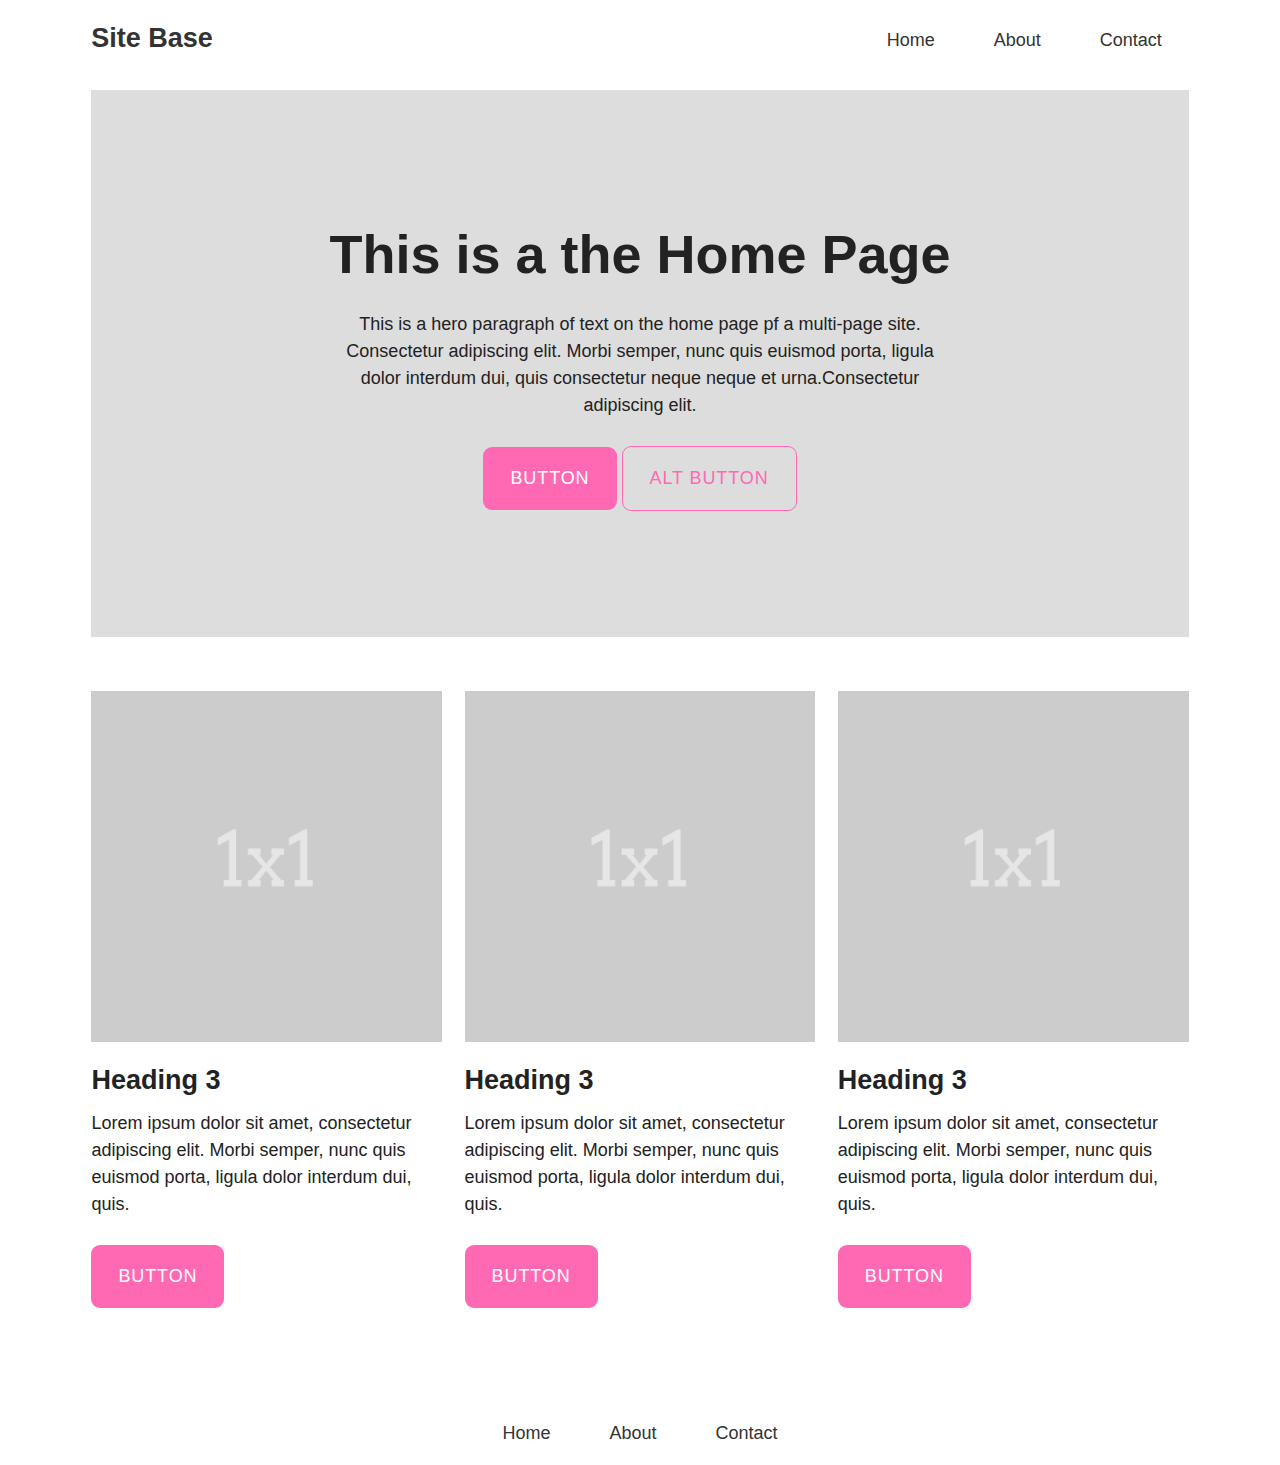
<file: index.html>
<!doctype html>
<html lang="en">

<head>
    <title>Site Base | Home</title>
    <meta charset="utf-8" />

    <!-- VIEWPORT FOR MOBILE -->
    <meta name="viewport" content="width=device-width, initial-scale=1" />

    <!-- MAIN CSS -->
    <link href="css/style.css" rel="stylesheet" type="text/css" />

</head>

<body>

    <header class="site-header toggle-nav">
        <div class="container">
            <div class="site-identity">
                <h1><a href="index.html">Site Base</a></h1>
            </div>
            <nav class="site-navigation">
                <div class="menu-button navicon">Menu</div>
                <ul>
                    <li><a href="index.html">Home</a></li>
                    <li><a href="about.html">About</a></li>
                    <li><a href="contact.html">Contact</a></li>
                </ul>
            </nav>
        </div>
    </header>

    <main class="site-main">
        <div class="container">
            <section class="hero">
                <h2>This is a the Home Page</h2>
                <p>This is a hero paragraph of text on the home page pf a multi-page site. Consectetur adipiscing elit.
                    Morbi semper, nunc quis euismod porta,
                    ligula dolor interdum dui, quis consectetur neque neque et urna.Consectetur adipiscing elit.</p>
                <a class="button" href="#">Button</a>
                <a class="button alt">Alt Button</a>
            </section>
            <section>
                <div class="row">
                    <div class="one-third column">
                        <img src="img/placeholder-1x1.gif" alt="Placeholder Image" />
                        <h3>Heading 3</h3>
                        <p>Lorem ipsum dolor sit amet, consectetur adipiscing elit. Morbi semper, nunc quis euismod
                            porta, ligula dolor interdum dui, quis.</p>
                        <a class="button">Button</a>
                    </div>
                    <div class="one-third column">
                        <img src="img/placeholder-1x1.gif" alt="Placeholder Image" />
                        <h3>Heading 3</h3>
                        <p>Lorem ipsum dolor sit amet, consectetur adipiscing elit. Morbi semper, nunc quis euismod
                            porta, ligula dolor interdum dui, quis.</p>
                        <a class="button">Button</a>
                    </div>
                    <div class="one-third column">
                        <img src="img/placeholder-1x1.gif" alt="Placeholder Image" />
                        <h3>Heading 3</h3>
                        <p>Lorem ipsum dolor sit amet, consectetur adipiscing elit. Morbi semper, nunc quis euismod
                            porta, ligula dolor interdum dui, quis.</p>
                        <a class="button">Button</a>
                    </div>
                </div>
            </section>
        </div>
    </main>

    <footer class="site-footer">
        <div class="container">
            <nav class="site-navigation">
                <ul>
                    <li><a href="index.html">Home</a></li>
                    <li><a href="about.html">About</a></li>
                    <li><a href="contact.html">Contact</a></li>
                </ul>
            </nav>
        </div>
    </footer>

    <!-- MAIN JS -->
    <script src="js/script.js"></script>

</body>


</html>
</file>
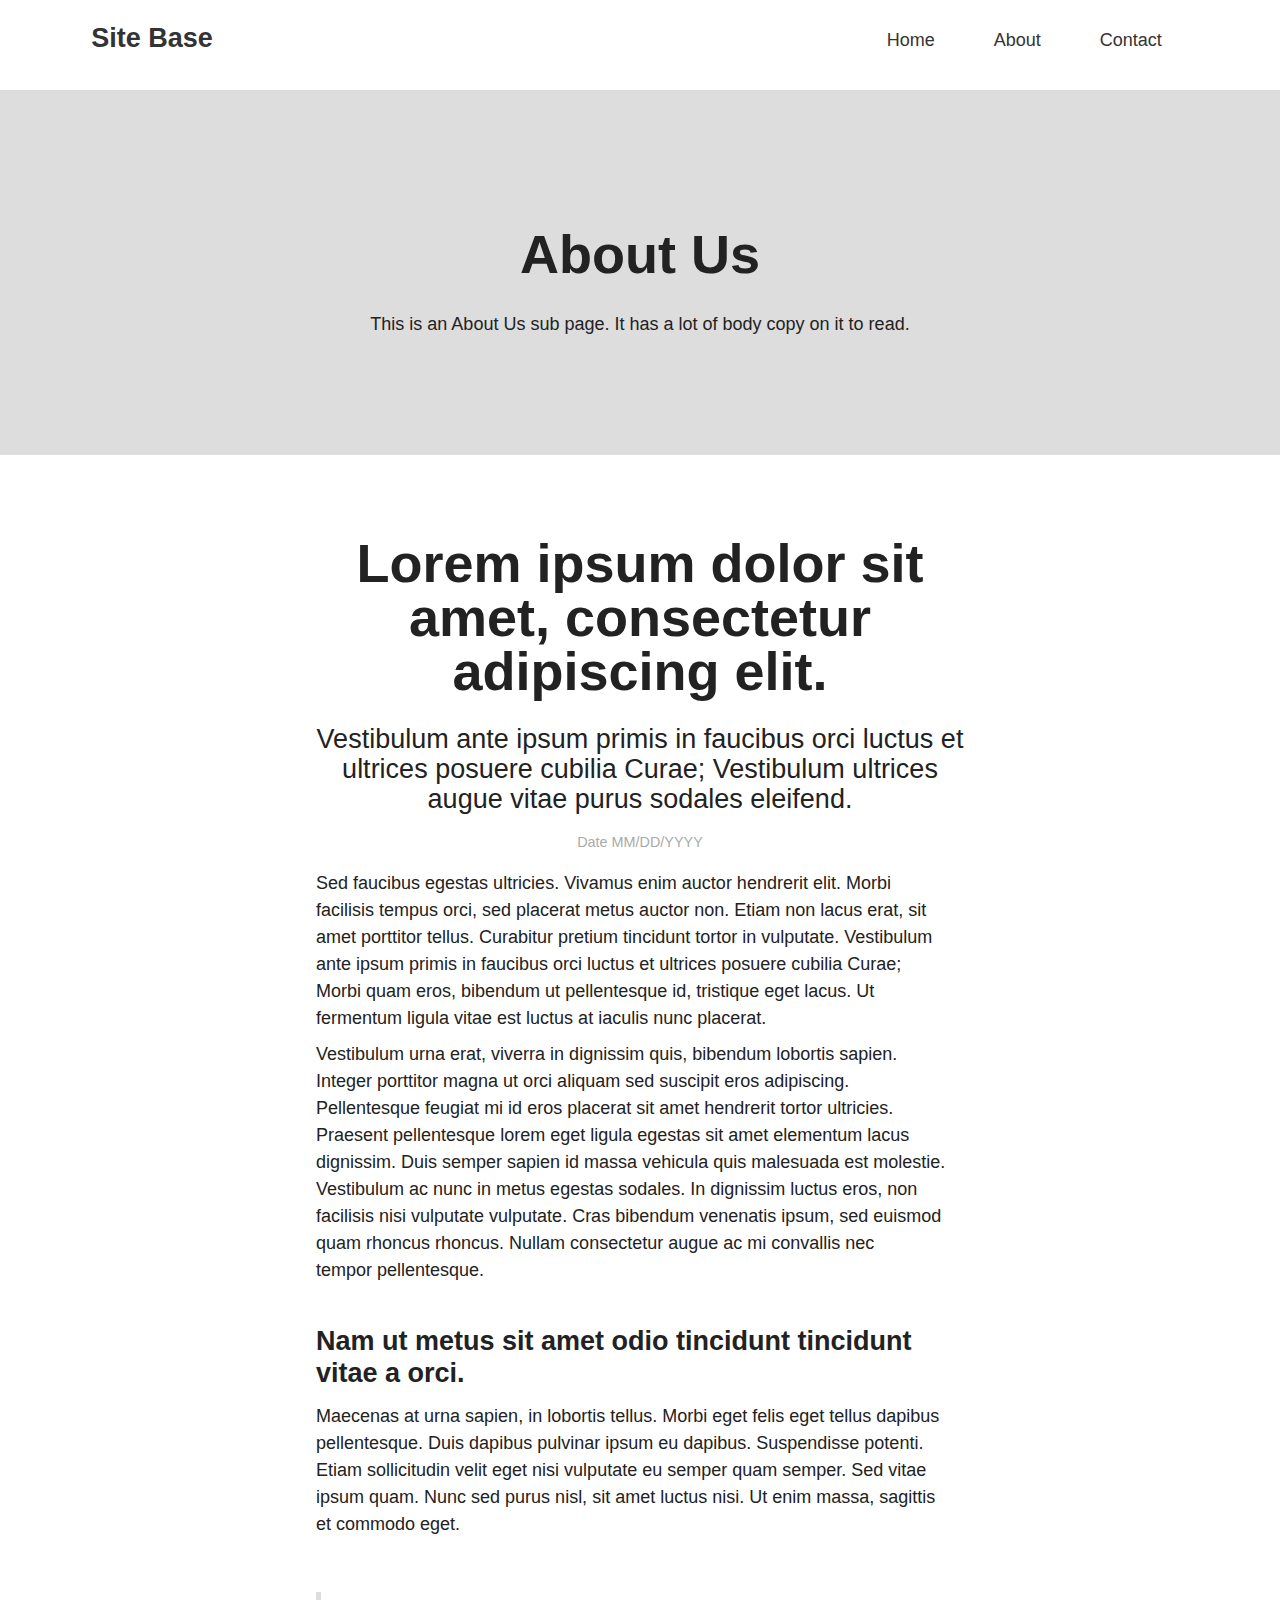
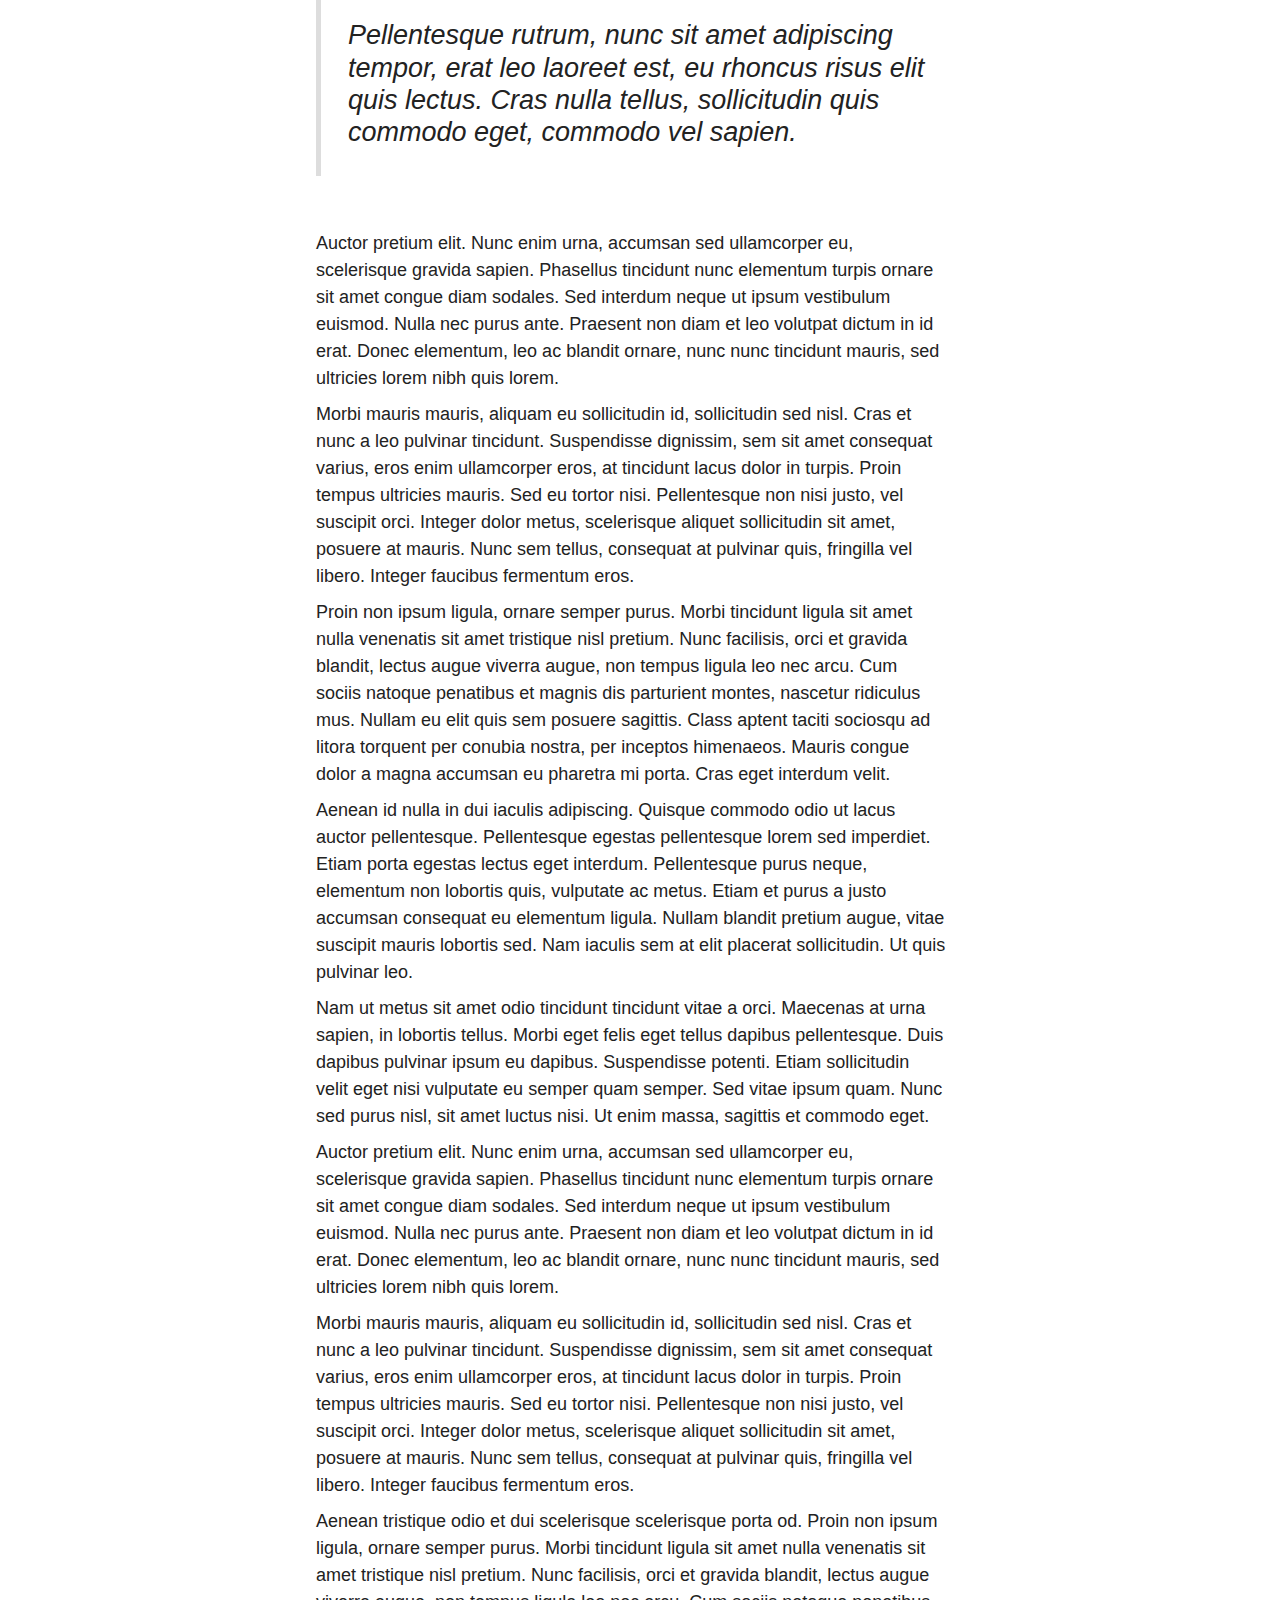
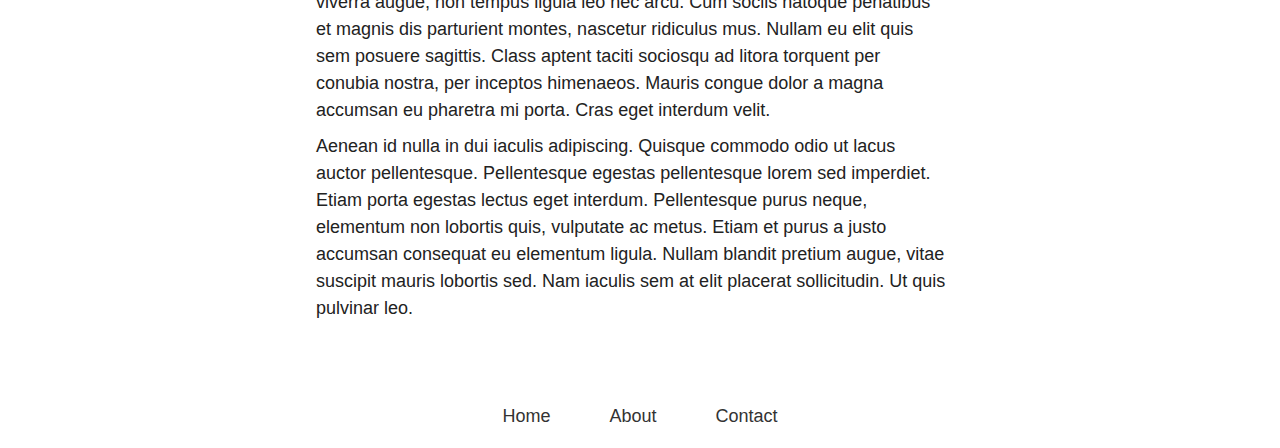
<file: about.html>
<!doctype html>
<html lang="en">

<head>
    <title>Site Base | About</title>
    <meta charset="utf-8" />

    <!-- VIEWPORT FOR MOBILE -->
    <meta name="viewport" content="width=device-width, initial-scale=1" />

    <!-- MAIN CSS -->
    <link href="css/style.css" rel="stylesheet" type="text/css" />

</head>

<body>

    <header class="site-header toggle-nav">
        <div class="container">
            <div class="site-identity">
                <h1><a href="index.html">Site Base</a></h1>
            </div>
            <nav class="site-navigation">
                <div class="menu-button navicon">Menu</div>
                <ul>
                    <li><a href="index.html">Home</a></li>
                    <li><a href="about.html">About</a></li>
                    <li><a href="contact.html">Contact</a></li>
                </ul>
            </nav>
        </div>
    </header>

    <main class="site-main">
        <section class="hero">
            <div class="container">
                <h2>About Us</h2>
                <p>This is an About Us sub page. It has a lot of body copy on it to read.</p>
            </div>
        </section>
        <section>
            <div class="container">
                <article>
                    <h1>Lorem ipsum dolor sit amet, consectetur adipiscing elit.</h1>
                    <h2>Vestibulum ante ipsum primis in faucibus orci luctus et ultrices posuere cubilia Curae;
                        Vestibulum
                        ultrices augue vitae purus sodales eleifend.</h2>
                    <p class="date">Date MM/DD/YYYY</p>
                    <p>Sed faucibus egestas ultricies. Vivamus enim auctor hendrerit elit. Morbi facilisis tempus orci,
                        sed
                        placerat metus auctor non. Etiam non lacus erat, sit amet porttitor tellus. Curabitur pretium
                        tincidunt tortor in vulputate. Vestibulum ante ipsum primis in faucibus orci luctus et ultrices
                        posuere cubilia Curae; Morbi quam eros, bibendum ut pellentesque id, tristique eget lacus. Ut
                        fermentum ligula vitae est luctus at iaculis nunc placerat.</p>

                    <p>Vestibulum urna erat, viverra in dignissim quis, bibendum lobortis sapien. Integer porttitor
                        magna
                        ut orci aliquam sed suscipit eros adipiscing. Pellentesque feugiat mi id eros placerat sit amet
                        hendrerit tortor ultricies. Praesent pellentesque lorem eget ligula egestas sit amet elementum
                        lacus
                        dignissim. Duis semper sapien id massa vehicula quis malesuada est molestie. Vestibulum ac nunc
                        in
                        metus egestas sodales. In dignissim luctus eros, non facilisis nisi vulputate vulputate. Cras
                        bibendum venenatis ipsum, sed euismod quam rhoncus rhoncus. Nullam consectetur augue ac mi
                        convallis
                        nec tempor&nbsp;pellentesque.</p>

                    <h3>Nam ut metus sit amet odio tincidunt tincidunt vitae a orci.</h3>

                    <p>Maecenas at urna sapien, in lobortis tellus. Morbi eget felis eget tellus dapibus pellentesque.
                        Duis
                        dapibus pulvinar ipsum eu dapibus. Suspendisse potenti. Etiam sollicitudin velit eget nisi
                        vulputate
                        eu semper quam semper. Sed vitae ipsum quam. Nunc sed purus nisl, sit amet luctus nisi. Ut enim
                        massa, sagittis et commodo eget.</p>


                    <blockquote>
                        Pellentesque rutrum, nunc sit amet adipiscing tempor, erat leo laoreet est, eu rhoncus
                        risus elit quis lectus. Cras nulla tellus, sollicitudin quis commodo eget, commodo vel sapien.
                    </blockquote>

                    <p>Auctor pretium elit. Nunc enim urna, accumsan sed ullamcorper eu, scelerisque gravida sapien.
                        Phasellus tincidunt nunc elementum turpis ornare sit amet congue diam sodales. Sed interdum
                        neque ut
                        ipsum vestibulum euismod. Nulla nec purus ante. Praesent non diam et leo volutpat dictum in id
                        erat.
                        Donec elementum, leo ac blandit ornare, nunc nunc tincidunt mauris, sed ultricies lorem nibh
                        quis
                        lorem.</p>

                    <p>Morbi mauris mauris, aliquam eu sollicitudin id, sollicitudin sed nisl. Cras et nunc a leo
                        pulvinar
                        tincidunt. Suspendisse dignissim, sem sit amet consequat varius, eros enim ullamcorper eros, at
                        tincidunt lacus dolor in turpis. Proin tempus ultricies mauris. Sed eu tortor nisi. Pellentesque
                        non
                        nisi justo, vel suscipit orci. Integer dolor metus, scelerisque aliquet sollicitudin sit amet,
                        posuere at mauris. Nunc sem tellus, consequat at pulvinar quis, fringilla vel libero. Integer
                        faucibus fermentum eros.</p>

                    <p>Proin non ipsum ligula, ornare semper purus.
                        Morbi tincidunt ligula sit amet nulla venenatis sit amet tristique nisl pretium. Nunc facilisis,
                        orci et gravida blandit, lectus augue viverra augue, non tempus ligula leo nec arcu. Cum sociis
                        natoque penatibus et magnis dis parturient montes, nascetur ridiculus mus. Nullam eu elit quis
                        sem
                        posuere sagittis. Class aptent taciti sociosqu ad litora torquent per conubia nostra, per
                        inceptos
                        himenaeos. Mauris congue dolor a magna accumsan eu pharetra mi porta. Cras eget interdum velit.
                    </p>

                    <p>Aenean id nulla in dui iaculis adipiscing. Quisque commodo odio ut lacus auctor pellentesque.
                        Pellentesque egestas pellentesque lorem sed imperdiet. Etiam porta egestas lectus eget interdum.
                        Pellentesque purus neque, elementum non lobortis quis, vulputate ac metus. Etiam et purus a
                        justo
                        accumsan consequat eu elementum ligula. Nullam blandit pretium augue, vitae suscipit mauris
                        lobortis
                        sed. Nam iaculis sem at elit placerat sollicitudin. Ut quis pulvinar leo.</p>

                    <p>Nam ut metus sit amet odio tincidunt tincidunt vitae a orci.
                        Maecenas at urna sapien, in lobortis tellus. Morbi eget felis eget tellus dapibus pellentesque.
                        Duis
                        dapibus pulvinar ipsum eu dapibus. Suspendisse potenti. Etiam sollicitudin velit eget nisi
                        vulputate
                        eu semper quam semper. Sed vitae ipsum quam. Nunc sed purus nisl, sit amet luctus nisi. Ut enim
                        massa, sagittis et commodo eget.</p>

                    <p>Auctor pretium elit. Nunc enim urna, accumsan sed ullamcorper eu, scelerisque gravida sapien.
                        Phasellus tincidunt nunc elementum turpis ornare sit amet congue diam sodales. Sed interdum
                        neque ut
                        ipsum vestibulum euismod. Nulla nec purus ante. Praesent non diam et leo volutpat dictum in id
                        erat.
                        Donec elementum, leo ac blandit ornare, nunc nunc tincidunt mauris, sed ultricies lorem nibh
                        quis
                        lorem.</p>

                    <p>Morbi mauris mauris, aliquam eu sollicitudin id, sollicitudin sed nisl. Cras et nunc a leo
                        pulvinar
                        tincidunt. Suspendisse dignissim, sem sit amet consequat varius, eros enim ullamcorper eros, at
                        tincidunt lacus dolor in turpis. Proin tempus ultricies mauris. Sed eu tortor nisi. Pellentesque
                        non
                        nisi justo, vel suscipit orci. Integer dolor metus, scelerisque aliquet sollicitudin sit amet,
                        posuere at mauris. Nunc sem tellus, consequat at pulvinar quis, fringilla vel libero. Integer
                        faucibus fermentum eros.</p>

                    <p>Aenean tristique odio et dui scelerisque scelerisque porta od.
                        Proin non ipsum ligula, ornare semper purus. Morbi tincidunt ligula sit amet nulla venenatis sit
                        amet tristique nisl pretium. Nunc facilisis, orci et gravida blandit, lectus augue viverra
                        augue,
                        non tempus ligula leo nec arcu. Cum sociis natoque penatibus et magnis dis parturient montes,
                        nascetur ridiculus mus. Nullam eu elit quis sem posuere sagittis. Class aptent taciti sociosqu
                        ad
                        litora torquent per conubia nostra, per inceptos himenaeos. Mauris congue dolor a magna accumsan
                        eu
                        pharetra mi porta. Cras eget interdum velit.</p>

                    <p>Aenean id nulla in dui iaculis adipiscing. Quisque commodo odio ut lacus auctor pellentesque.
                        Pellentesque egestas pellentesque lorem sed imperdiet. Etiam porta egestas lectus eget interdum.
                        Pellentesque purus neque, elementum non lobortis quis, vulputate ac metus. Etiam et purus a
                        justo
                        accumsan consequat eu elementum ligula. Nullam blandit pretium augue, vitae suscipit mauris
                        lobortis
                        sed. Nam iaculis sem at elit placerat sollicitudin. Ut quis pulvinar leo.</p>
                </article>
            </div>
        </section>
    </main>

    <footer class="site-footer">
        <div class="container">
            <nav class="site-navigation">
                <ul>
                    <li><a href="index.html">Home</a></li>
                    <li><a href="about.html">About</a></li>
                    <li><a href="contact.html">Contact</a></li>
                </ul>
            </nav>
        </div>
    </footer>

    <!-- MAIN JS -->
    <script src="js/script.js"></script>

</body>


</html>
</file>
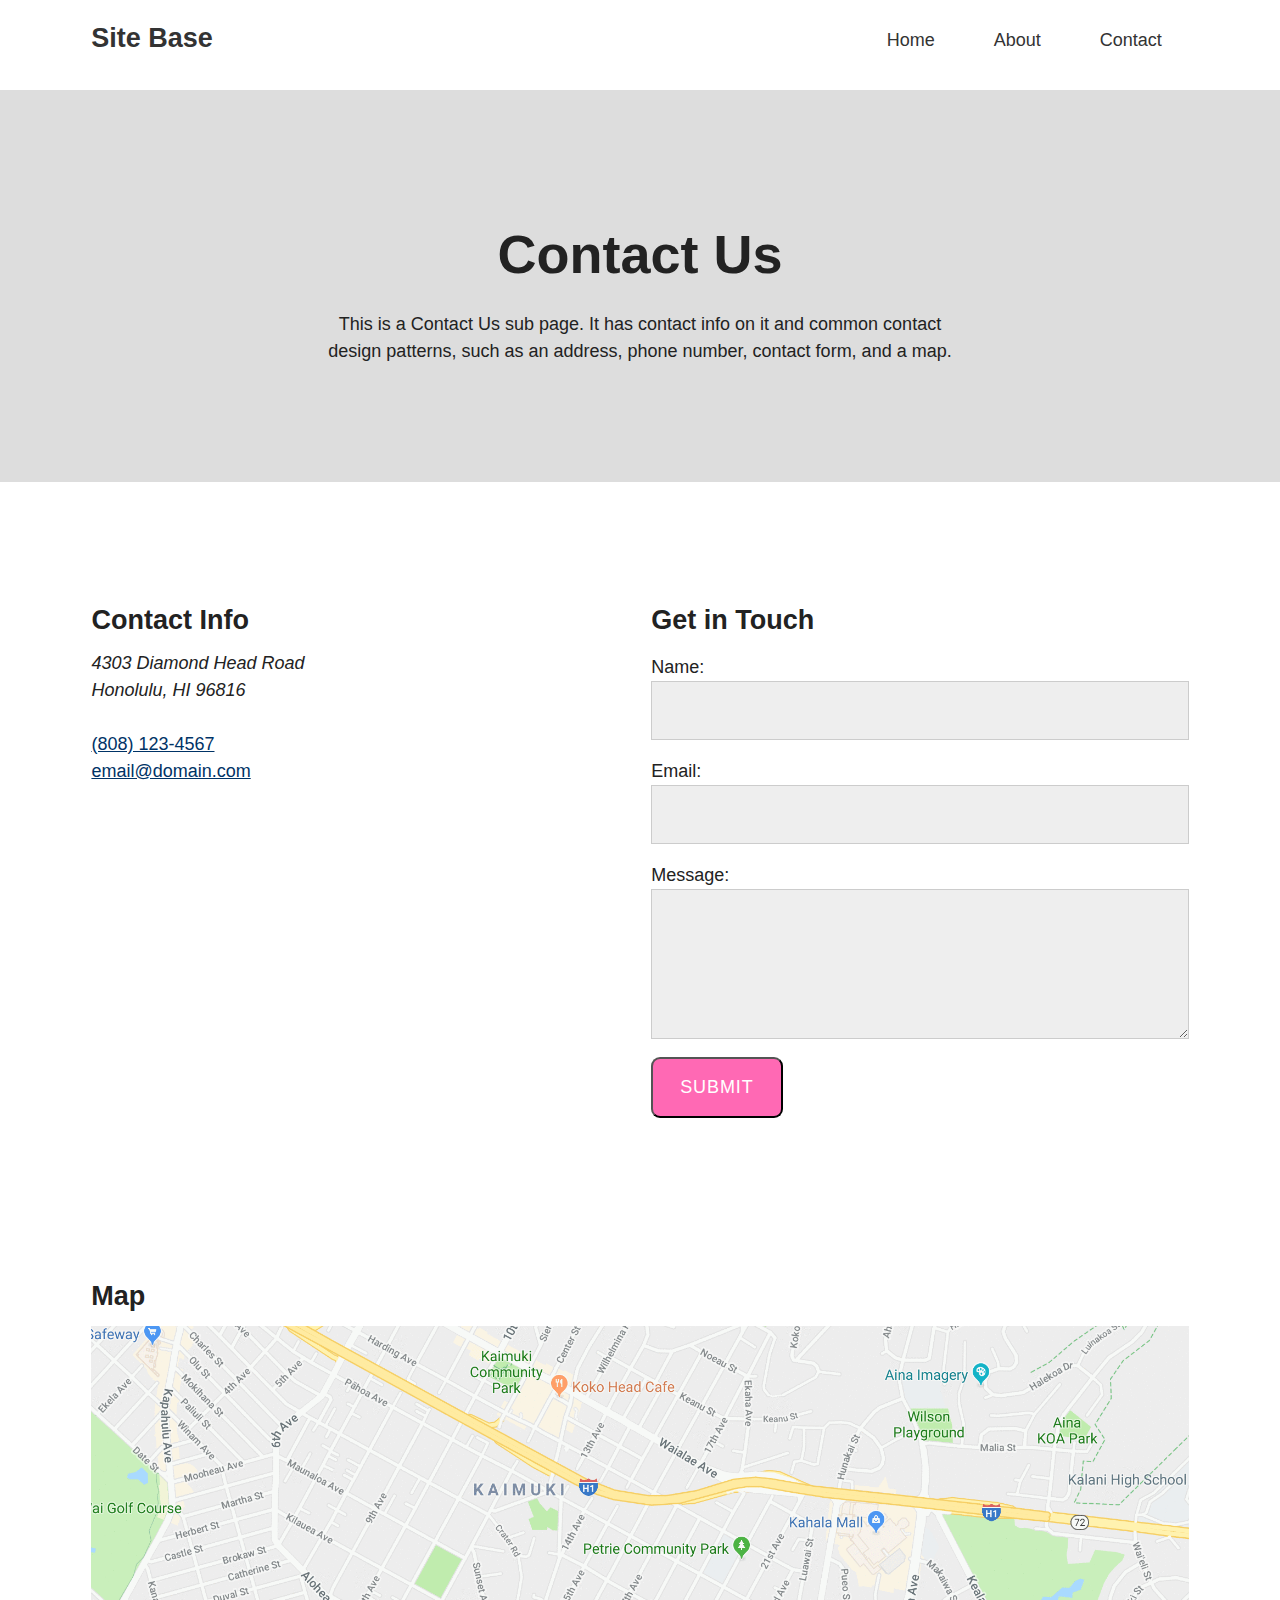
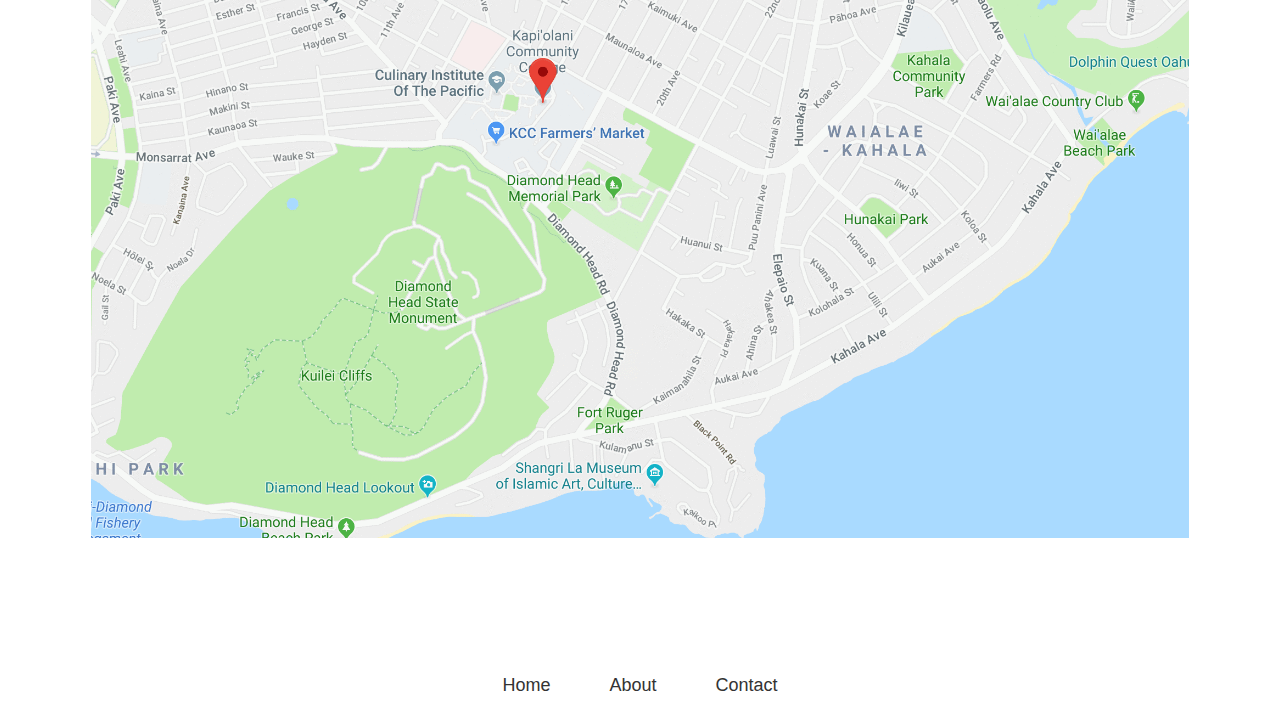
<file: contact.html>
<!doctype html>
<html lang="en">

<head>
    <title>Site Base | Contact</title>
    <meta charset="utf-8" />

    <!-- VIEWPORT FOR MOBILE -->
    <meta name="viewport" content="width=device-width, initial-scale=1" />

    <!-- MAIN CSS -->
    <link href="css/style.css" rel="stylesheet" type="text/css" />

</head>

<body>

    <header class="site-header toggle-nav">
        <div class="container">
            <div class="site-identity">
                <h1><a href="index.html">Site Base</a></h1>
            </div>
            <nav class="site-navigation">
                <div class="menu-button navicon">Menu</div>
                <ul>
                    <li><a href="index.html">Home</a></li>
                    <li><a href="about.html">About</a></li>
                    <li><a href="contact.html">Contact</a></li>
                </ul>
            </nav>
        </div>
    </header>

    <main class="site-main">
        <section class="hero">
          <div class="container">
            <h2>Contact Us</h2>
                <p>This is a Contact Us sub page. It has contact info on it and common contact
                     design patterns, such as an address, phone number, contact form, and a map.</p>
          </div>   
        </section>
        <section>
          <div class="container">
             <section>

            <div class="row">
              <div class="one-half column">
               <h3>Contact Info</h3>
               <address>4303 Diamond Head Road</br>
                    Honolulu, HI 96816</address></br>
                <a href="tel:1-808-123-4567">(808) 123-4567</a></br>
                <a href="mailto:email@domain.com">email@domain.com</a>
              </div>
               <div class="one-half column">
                <h3>Get in Touch</h3>
                <form>
                    <label for="name">Name: </label>
                    <input type="text" id="name" name=="name" />
                    <label for="email">Email: </label>
                    <input type="text" id="email" name=="email" />
                    <label for="message">Message: </label>
                    <textarea id="message" name="message"></textarea>
                    <input type="submit" value="Submit" />
                </form>        
              </div>
          </div>
         </section> 
         <section>
                <h3>Map</h3>
                <a href="https://goo.gl/maps/8kETQwLcGWP2"><img src="img/map.gi.gif" alt="Map" /></a>
                
                 <!-- <iframe
                        src="https://www.google.com/maps/embed?pb=!1m18!1m12!1m3!1d1859.006469611664!2d-157.80051324187488!3d21.27095539646694!2m3!1f0!2f0!3f0!3m2!1i1024!2i768!4f13.1!3m3!1m2!1s0x7c007284e878ddf1%3A0xe82d5e15014e9fc7!2s4303+Diamond+Head+Rd%2C+Honolulu%2C+HI+96816!5e0!3m2!1sen!2sus!4v1552421330844"
                        width="600" height="450" frameborder="0" style="border:0" allowfullscreen></iframe> -->
         </section>
        </div>
        </section>
    </main>

    <footer class="site-footer">
        <div class="container">
            <nav class="site-navigation">
                <ul>
                    <li><a href="index.html">Home</a></li>
                    <li><a href="about.html">About</a></li>
                    <li><a href="contact.html">Contact</a></li>
                </ul>
            </nav>
        </div>
    </footer>

    <!-- MAIN JS -->
    <script src="js/script.js"></script>

</body>


</html>
</file>
<file: css/style.css>
/* CSS TABLE OF CONTENTS

# BASE CONTENT
    # BASE TYPOGRAPHY
        # HEADINGS
        # LINKS
        # PARAGRAPHS
    # MEDIA
        # IMAGES
    # COMPONENTS
        # BUTTONS
    # LAYOUT
        # CONTAINER
        # MEDIA QUERIES
        # GRID
    # STRUCTURE 
        # HEADER and FOOTER
        # SITE NAVIGATION
            # TOGGLE NAV
        # MAIN SECTIONS
            # HERO

*/

body {
  font-family: Helvetica, Arial, sans-serif;
  font-size: 87.5%; /* 1em = 14px */
  line-height: 1.5em;
  color: #222;
}

/* Traditional Typographic Scale for Headings
  16, 18, 21,24, 36, 48
*/

h1, h2, h3, h4, h5, h6 {
  margin: .5em 0;
}

h1 {
  font-size: 3em; /* 48px / 16 = 3em */
  line-height: 1em;
}

h2 {
  font-size: 2.25em; /* 36px / 16 = 2.25em */
  line-height: 1.1em;
}

h3 {
  font-size: 1.5em; /* 24px / 16 = 1.5em */
  line-height: 1.2em;
}

h4 {
  font-size: 1.3125em; /* 21px / 16 = 1.3125em */
  line-height: 1.3em;
}

h5 {
  font-size: 1.125em; /* 18px / 16 = 1.125em */
  line-height: 1.4em;
}

h6 {
  font-size: 1em; /* 16px / 16 = 1em */
  line-height: 1.5em;
}

/* Links */
a {
  color: #036;
}

a:hover {
  color:hotpink;
}

a:hover {
  color:hotpink;
  font-size: 1.5em; /* 24px / 16 = 1.5em */
  line-height: 1.2em;
}

/* Paragraphs */
p {
  margin: 0 0 .5em 0;
  max-width: 35em;
}

/* Images */
img {
  max-width: 100%;
  height: auto;
}
.map {
  max-width: 100%;
  height: 300px;
}

/* Buttons */

button {
  font-size: inherit;
}
.button,
button,
input[type=submit] {
  display: inline-block;
  background:hotpink;
  color: #fff;
  padding: 1em 1.5em;
  margin: 1em 0;
  text-decoration: none;
  text-transform: uppercase;
  letter-spacing: .05em;
  border-radius: .5em;
  cursor: pointer;
}
.button.alt {
  background: none;
  border: 1px solid hotpink;
  color:hotpink;
}
.button:hover,
.button.alt:hover,
button:hover,
input[type=submit]:hover {
  background:pink;
  color: #fff;
}

/* LAYOUT */

* { box-sizing: border-box; }

body {
  /* font-size: 87.5%; 1em = 14px */
  margin: 0;
}

.container {
  width: 100%;
  padding: 0 4%;
  margin: 0 auto;
}

@media (min-width: 768px) {
  body {
  }
}

@media (min-width: 1050px) {
  body {
      font-size: 100%; /* 16px */
  }

  .container {
      max-width: 1000px;
  }
}

@media (min-width: 1250px) {
  body {
      font-size: 112.5%; /* 18px */
  }

  .container {
      max-width: 1200px;
  }
}

/* GRID */

.row .column {
  margin-bottom: 2%;
}

@media (min-width: 768px) {
  .row {
      display: flex;
      margin-left: -1%;
      margin-right: -1%;
      justify-content: center;
  }

  .row .column {
      flex-grow: 1;
      margin-left: 1%;
      margin-right: 1%;
  }

  .row .column.centered {
      flex-grow: 0;
  }

  .row .column.one-half { width: 48%; }
  .row .column.one-third { width: 31.3333%; }
  .row .column.two-thirds { width: 64.6666%; }
  .row .column.one-fourth { width: 23%; }
}


/* FOR DEMO PURPOSE ONLY */

body.demo {
  padding: 2% 0;
}

body.demo::after {
  content: "Mobile (smaller than 768px)";
  display: block;
  background: red;
  color: #fff;
  text-align: center;
  position: absolute;
  top: 0;
  left: 0;
  width: 100%;
}

@media (min-width: 768px) {
  body.demo::after { 
      content: "Tablet (between 768-1050px)";
      background: blue;
  }
}

@media (min-width: 1050px) {
  body.demo::after { 
      content: "Laptoop (between 1050-1250px)";
      background: orange;
  }
}


@media (min-width: 1250px) {
  body.demo::after { 
      content: "Desktop (1250px and larger)";
      background: green;
  }
}

.demo .column {
  background: #ddd;
  padding: 1em 0;
  text-align: center;
}

/* SITE STRUCTURE */

.container {
}

.site-header {
  padding-top: .5em;
}

.site-footer {
}

@media (min-width: 768px) {
  .site-header .container {
      display: flex;
      justify-content: space-between;
  }
}

.site-header, .site-footer {
  text-align: center;
}

.site-header a, .site-footer a {
  text-decoration: none;
  color: #333;
}

.site-identity {
}

.site-identity h1 {
  font-size: 1.5em;
  margin: 0;
}

.site-identity h1 a {
  display: inline-block;
  padding: .6em 0;
}

/* SITE NAVIGATION */
.site-navigation {
}

.site-navigation ul {
  margin: 0;
  padding: 0;
  list-style: none;
}

.site-navigation ul li {
  display: inline-block;
}

.site-navigation ul li a {
  display: block;
  padding: 1em 1.5em;
  transition: all .4s ease;
}

@media (max-width:767px) {
  .site-navigation ul li a:hover {
      background:pink;
      color: #fff;
  } 
}

/* MENU BUTTON */

.menu-button {
  position: absolute;
  top: 1.5em;
  right: 4%;
  display: flex;
}

@media (min-width: 768px) {
  .menu-button {
      position: absolute;
      top: -9999px;
      left: -9999px;
  }
}

/* NAVICON */

.navicon {
  cursor: default;
  color: rgba(255,255,255,0);
}

@media (max-width:767px) {
  .navicon {
      top: 1.2em;
  }
}

.navicon::selection {
  background: rgba(255,255,255,0);
}

.navicon::after {
  display: inline-block;
  cursor: pointer;
  content: "\2630";
  font-size: 1.5em;
  color: rgba(0,0,0,1);
  transition: all .1s ease-out;
}

.expanded .navicon::after {
  content: "\2715";
  transform: rotate(-90deg);
  transition: all .4s ease-out;
}

/* TOGGLE NAV */

@media (max-width: 767px) {

  .site-header.toggle-nav {
      text-align: left;
  }
  
  .toggle-nav .site-navigation ul li {
      display: block;
      text-align: center;
  }

  .toggle-nav .site-navigation ul {
      display: none;
  }

  .toggle-nav .site-navigation.expanded ul {
      display: block;
  }

} 



/* MAIN SECTIONS */

.site-main {
}

section {
  padding: 3em 0;
}

.hero {
  text-align: center;
  background: #ddd;
  padding: 6em 1em;
  margin-top: 1em
}

.hero h2 {
  font-size: 3em;
}

.hero p {
  margin-left: auto;
  margin-right: auto;
}

/* SUB PAGES */

article {
  max-width: 36em;
  margin: 0 auto;
}

article h1 {
  text-align: center;
}

article h2 {
  text-align: center;
  font-size: 1.5em;
  font-weight: normal;
}

article .date {
  font-size: .8em;
  color: #aaa;
  text-align: center;
  margin: 1em auto;
}

article p + h3 {
  margin-top: 1.5em;
}

article blockquote {
  margin: 2em 0;
  font-size: 1.5em;
  font-style: italic;
  line-height: 1.2em;
  border-left: 5px solid #ddd;
  padding: 1em;
}

/* FORMS */

form {
  max-width: 600px;
}

label, input, textarea {
  display: block;
  width: 100%;
}

label {
  margin-top: 1em;
}

input[type=text], textarea {
  border: 1px solid #ccc;
  padding: 1em;
  font-size: inherit;
  background: #eee;
  color: #444;
}

textarea {
  min-height: 150px;
}

input[type=submit] {
  margin-top: 1em;
  width: auto;
  font-size: inherit;
}
</file>
